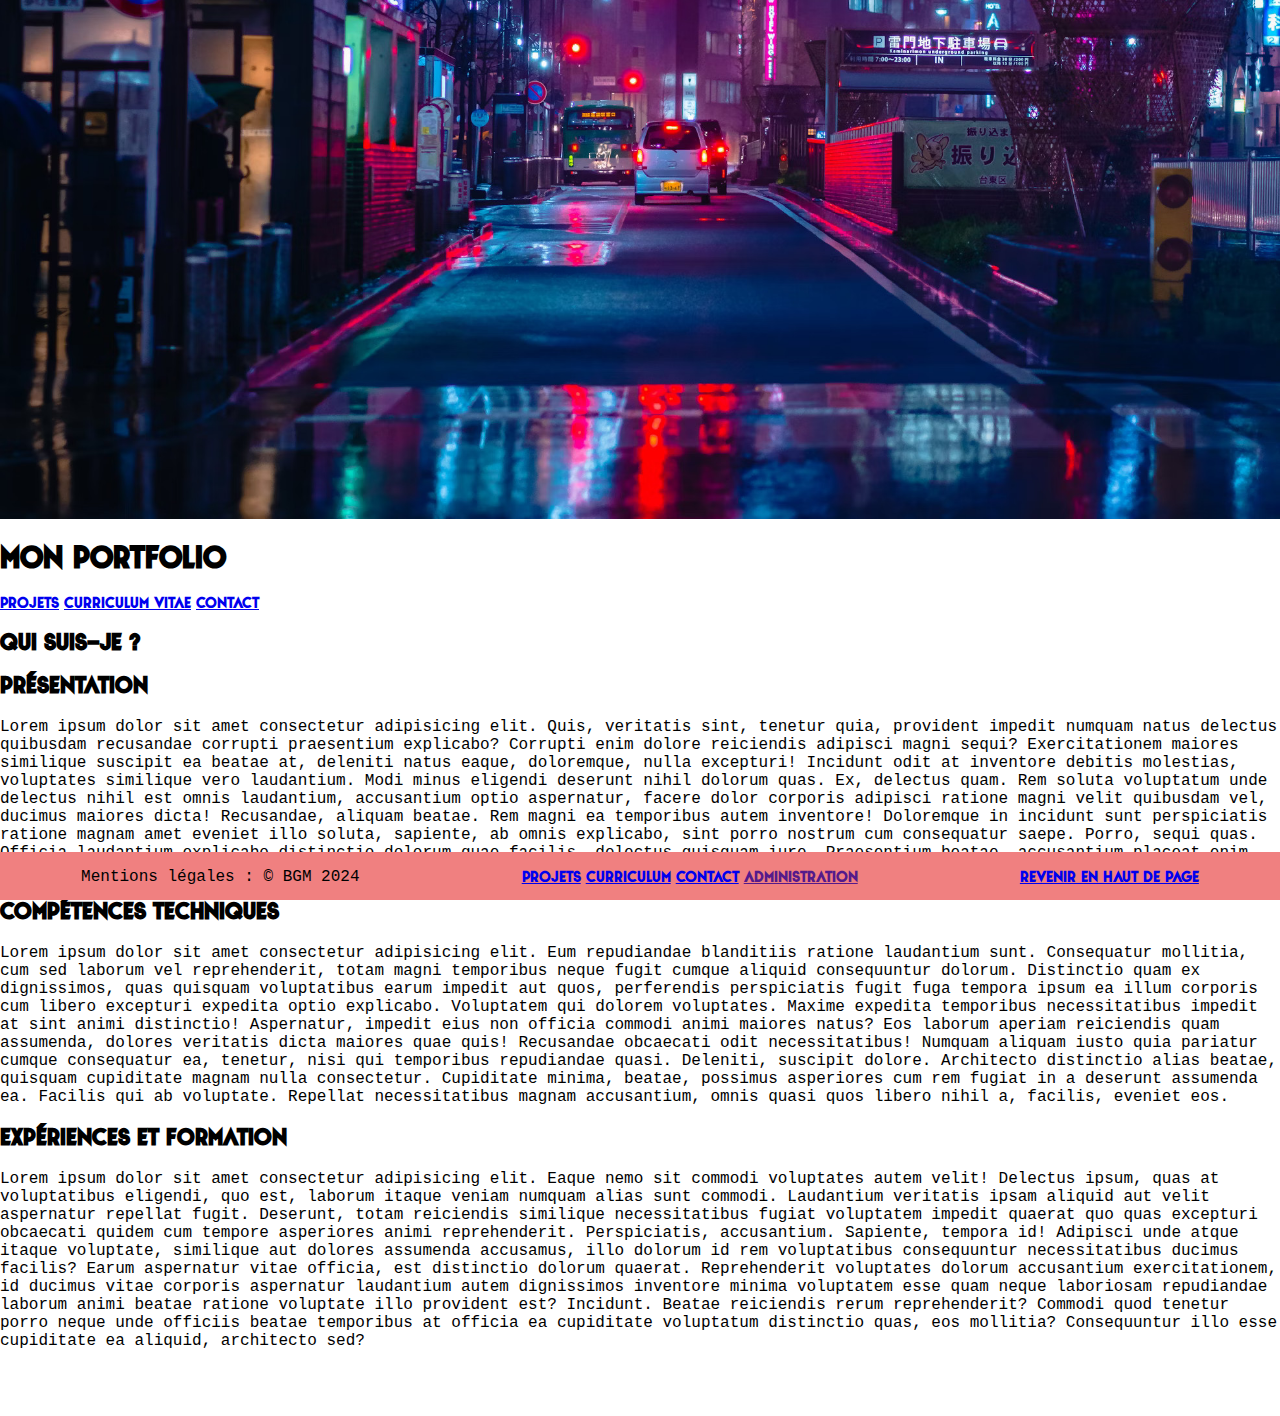
<file: index.html>
<!DOCTYPE html>
<html lang="fr">

<head>
      <meta charset="UTF-8">
      <meta name="viewport" content="width=device-width, initial-scale=1.0">
      <meta name="keywords" content="HTML, CSS, JavaScript, php, dev, web">
      <meta name="author" content="Rainemaker">
      <meta name="description" content="Ce portfolio a été entièrement réalisé par votre dévoué.e afin de démontrer mes connaissances en HTML, CSS, php et JS.">
      <title>Portfolio - Mx BGM</title>
      <link rel="shortcut icon" href="favicon.svg" type="image/x-icon">
      <link rel="stylesheet" href="styles/reset.css">
      <link rel="stylesheet" href="styles/style.css">
      <script src="app/password.js" defer></script>
</head>

<body id="haut">
      <header>
            <div class="heroheader">
                  <img src="img/heroheader.jpeg" alt="">
            </div>
            <h1>Mon portfolio</h1>
            <nav>
                  <a href="pages/projets.php">Projets</a>
                  <a href="pages/curriculum.html">Curriculum Vitae</a>
                  <a href="pages/contact.html">Contact</a>
            </nav>
      </header>

      <main>
            <section>
                  <h2 class=".hiddenTitle">Qui suis-je ?</h2>
                  <article class="articleContainer">
                        <h2>Présentation</h2>
                        <p>Lorem ipsum dolor sit amet consectetur adipisicing elit. Quis, veritatis sint, tenetur quia,
                              provident impedit numquam natus delectus quibusdam recusandae corrupti praesentium
                              explicabo? Corrupti enim dolore reiciendis adipisci magni sequi?
                              Exercitationem maiores similique suscipit ea beatae at, deleniti natus eaque, doloremque,
                              nulla excepturi! Incidunt odit at inventore debitis molestias, voluptates similique vero
                              laudantium. Modi minus eligendi deserunt nihil dolorum quas.
                              Ex, delectus quam. Rem soluta voluptatum unde delectus nihil est omnis laudantium,
                              accusantium optio aspernatur, facere dolor corporis adipisci ratione magni velit quibusdam
                              vel, ducimus maiores dicta! Recusandae, aliquam beatae.
                              Rem magni ea temporibus autem inventore! Doloremque in incidunt sunt perspiciatis ratione
                              magnam amet eveniet illo soluta, sapiente, ab omnis explicabo, sint porro nostrum cum
                              consequatur saepe. Porro, sequi quas.
                              Officia laudantium explicabo distinctio dolorum quae facilis, delectus quisquam iure.
                              Praesentium beatae, accusantium placeat enim eaque laborum recusandae iusto voluptatem,
                              quia corrupti iste et repudiandae facilis! Ut sunt consectetur ad?

                        </p>
                  </article>

                  <article class="articleContainer">
                        <h2>Compétences techniques</h2>
                        <p>Lorem ipsum dolor sit amet consectetur adipisicing elit. Eum repudiandae blanditiis ratione
                              laudantium sunt. Consequatur mollitia, cum sed laborum vel reprehenderit, totam magni
                              temporibus neque fugit cumque aliquid consequuntur dolorum.
                              Distinctio quam ex dignissimos, quas quisquam voluptatibus earum impedit aut quos,
                              perferendis perspiciatis fugit fuga tempora ipsum ea illum corporis cum libero excepturi
                              expedita optio explicabo. Voluptatem qui dolorem voluptates.
                              Maxime expedita temporibus necessitatibus impedit at sint animi distinctio! Aspernatur,
                              impedit eius non officia commodi animi maiores natus? Eos laborum aperiam reiciendis quam
                              assumenda, dolores veritatis dicta maiores quae quis!
                              Recusandae obcaecati odit necessitatibus! Numquam aliquam iusto quia pariatur cumque
                              consequatur ea, tenetur, nisi qui temporibus repudiandae quasi. Deleniti, suscipit dolore.
                              Architecto distinctio alias beatae, quisquam cupiditate magnam nulla consectetur.
                              Cupiditate minima, beatae, possimus asperiores cum rem fugiat in a deserunt assumenda ea.
                              Facilis qui ab voluptate. Repellat necessitatibus magnam accusantium, omnis quasi quos
                              libero nihil a, facilis, eveniet eos.

                        </p>
                  </article>
                  <article class="articleContainer">
                        <h2>Expériences et formation</h2>
                        <p>Lorem ipsum dolor sit amet consectetur adipisicing elit. Eaque nemo sit commodi voluptates
                              autem velit! Delectus ipsum, quas at voluptatibus eligendi, quo est, laborum itaque veniam
                              numquam alias sunt commodi.
                              Laudantium veritatis ipsam aliquid aut velit aspernatur repellat fugit. Deserunt, totam
                              reiciendis similique necessitatibus fugiat voluptatem impedit quaerat quo quas excepturi
                              obcaecati quidem cum tempore asperiores animi reprehenderit. Perspiciatis, accusantium.
                              Sapiente, tempora id! Adipisci unde atque itaque voluptate, similique aut dolores
                              assumenda accusamus, illo dolorum id rem voluptatibus consequuntur necessitatibus ducimus
                              facilis? Earum aspernatur vitae officia, est distinctio dolorum quaerat.
                              Reprehenderit voluptates dolorum accusantium exercitationem, id ducimus vitae corporis
                              aspernatur laudantium autem dignissimos inventore minima voluptatem esse quam neque
                              laboriosam repudiandae laborum animi beatae ratione voluptate illo provident est?
                              Incidunt.
                              Beatae reiciendis rerum reprehenderit? Commodi quod tenetur porro neque unde officiis
                              beatae temporibus at officia ea cupiditate voluptatum distinctio quas, eos mollitia?
                              Consequuntur illo esse cupiditate ea aliquid, architecto sed?
                        </p>
                  </article>
            </section>
      </main>

      <footer>
            <div class="footerContainer">
                  <p>Mentions légales : &copy; BGM 2024</p>
                  <nav class="navContainer">
                        <a href="pages/projets.php">Projets</a>
                        <a href="pages/curriculum.html">Curriculum</a>
                        <a href="pages/contact.html">Contact</a>
                        <a href="" id="buttonAdmin">Administration</a>
                  </nav>
                  <a href="#haut">Revenir en haut de page</a>
            </div>
      </footer>

</body>

</html>
</file>
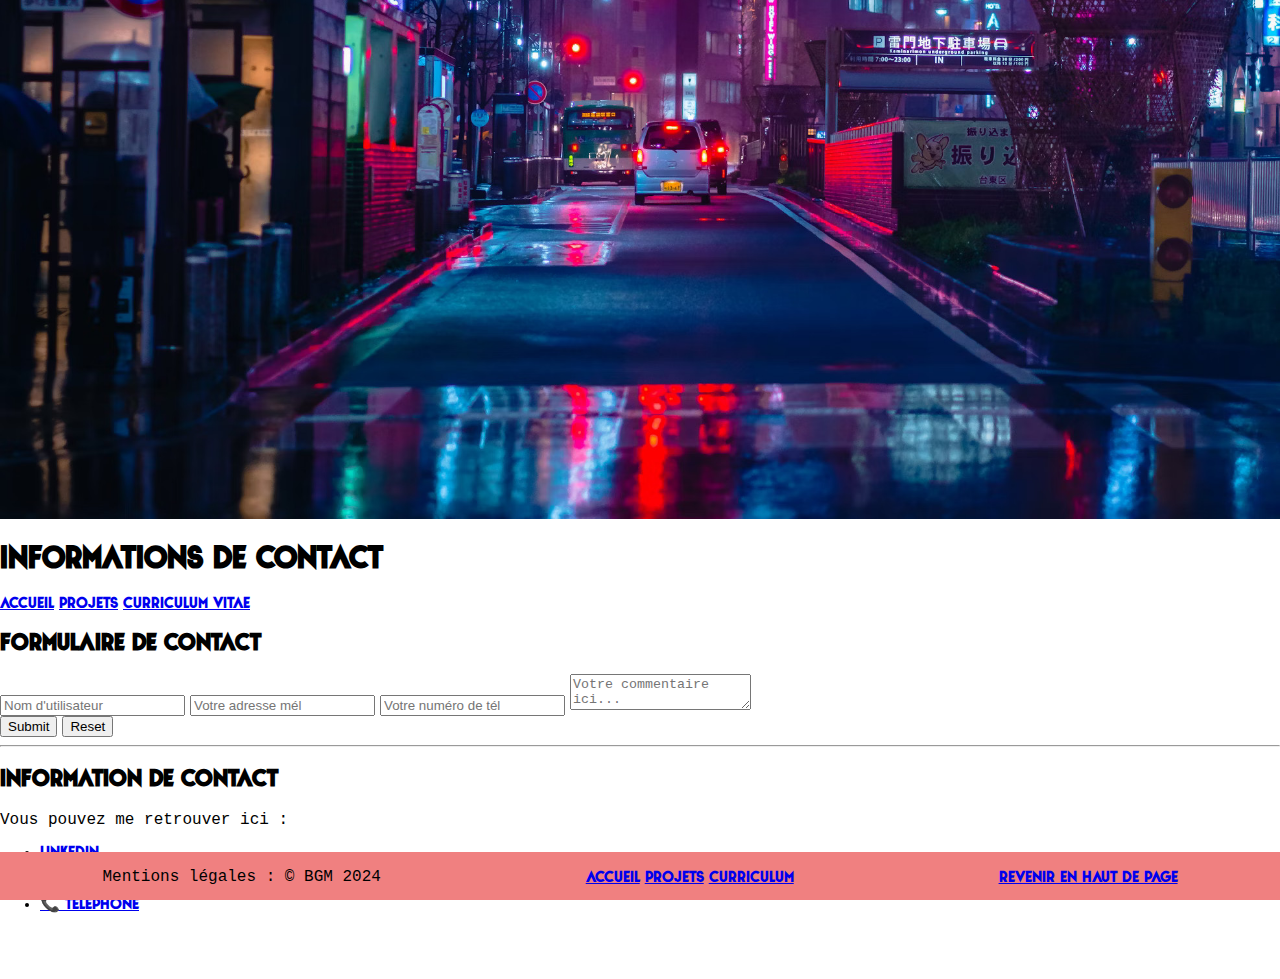
<file: pages/contact.html>
<!DOCTYPE html>
<html lang="fr">

<head>
      <meta charset="UTF-8">
      <meta name="viewport" content="width=device-width, initial-scale=1.0">
      <meta name="keywords" content="HTML, CSS, JavaScript, php, dev, web">
      <meta name="author" content="Rainemaker">
      <meta name="description" content="Ce portfolio a été entièrement réalisé par votre dévoué.e afin de démontrer mes connaissances en HTML, CSS, php et JS.">
      <title>Contact - Mx BGM</title>
      <link rel="shortcut icon" href="../favicon.svg" type="image/x-icon">
      <link rel="stylesheet" href="../styles/reset.css">
      <link rel="stylesheet" href="../styles/style.css">
      <script src="../app/password.js" defer></script>
</head>

<body id="haut">
      <header>
            <div class="heroheader">
                  <img src="../img/heroheader.jpeg" alt="">
            </div>
            <h1>Informations de contact</h1>
            <nav>
                  <a href="../index.html">Accueil</a>
                  <a href="projets.php">Projets</a>
                  <a href="curriculum.html">Curriculum Vitae</a>
            </nav>
      </header>

      <main>
            <section class="contactForm">
                  <h2>Formulaire de contact</h2>
                  <form action="../includes/formMail.php" method="POST">
                        <input type="text" placeholder="Nom d'utilisateur" name="username">
                        <input type="email" placeholder="Votre adresse mél" name="mail">
                        <input type="tel" placeholder="Votre numéro de tél" name="phone">
                        <textarea name="comment" placeholder="Votre commentaire ici..."></textarea>
                        <div>
                              <input type="submit">
                              <input type="reset">
                        </div>
                  </form>
            </section>
            <hr>
            <section class="contactInfos">
                  <hgroup>
                        <h2>Information de contact</h2>
                        <p>Vous pouvez me retrouver ici :</p>
                  </hgroup>
                  <adress>
                        <ul>
                              <li><a href="https://www.linkedin.com/in/beno%C3%AEt-g-1a78b0299/" target="_blank">LinkedIn</a></li>
                              <li><a href="https://github.com/BenoitG86" target="_blank">GitHub</a></li>
                              <li><a href="mailto:benoit.benoit@benoit.fr">📧 E-miel</a></li>
                              <li><a href="tel:+33155550132">📞 Téléphone</a></li>
                        </ul>
                  </adress>
            </section>
      </main>

      <footer>
            <div class="footerContainer">
                  <p>Mentions légales : &copy; BGM 2024</p>
                  <nav class="navContainer">
                        <a href="../index.html">Accueil</a>
                        <a href="projets.php">Projets</a>
                        <a href="curriculum.html">Curriculum</a>
                  </nav>
                  <a href="#haut">Revenir en haut de page</a>
            </div>
      </footer>

</body>

</html>
</file>
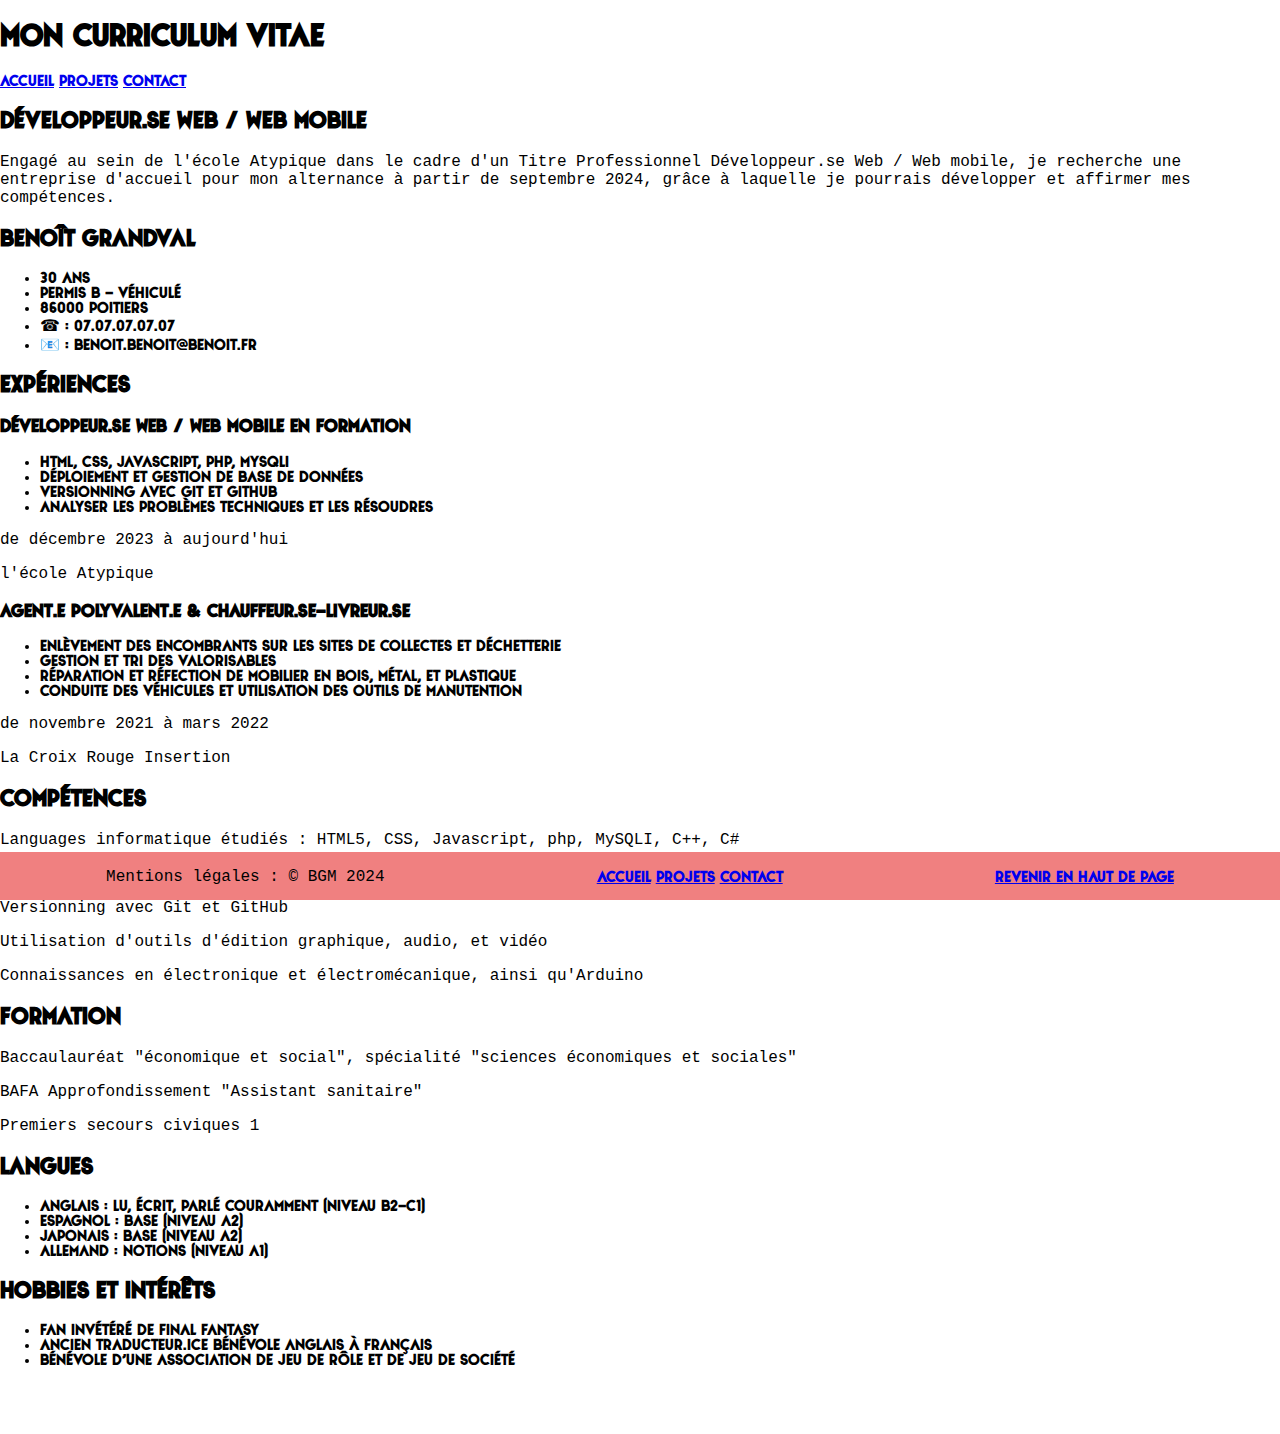
<file: pages/curriculum.html>
<!DOCTYPE html>
<html lang="fr">

<head>
      <meta charset="UTF-8">
      <meta name="viewport" content="width=device-width, initial-scale=1.0">
      <meta name="keywords" content="HTML, CSS, JavaScript, php, dev, web">
      <meta name="author" content="Rainemaker">
      <meta name="description"
content="Ce portfolio a été entièrement réalisé par votre dévoué.e afin de démontrer mes connaissances en HTML, CSS, php et JS.">
      <title>Curriculum vitae - Mx BGM</title>
      <link rel="shortcut icon" href="../favicon.svg" type="image/x-icon">
      <link rel="stylesheet" href="../styles/reset.css">
      <link rel="stylesheet" href="../styles/style.css">
      <script src="../app/password.js" defer></script>
</head>

<body id="haut">
      <header>
            <h1>Mon curriculum vitae</h1>
            <nav>
                  <a href="../index.html">Accueil</a>
                  <a href="projets.php">Projets</a>
                  <a href="contact.html">Contact</a>
            </nav>
      </header>

      <main>
            <div class="curriculumContainer">
                  <div class="headerCurriculum">
                        <h2>Développeur.se web / web mobile</h2>
                        <p>Engagé au sein de l'école Atypique dans le cadre d'un Titre Professionnel Développeur.se Web
                              / Web
                              mobile, je recherche une entreprise d'accueil pour mon alternance à partir de septembre
                              2024,
                              grâce à laquelle je pourrais développer et affirmer mes compétences.</p>
                  </div>
                  <div class="contactCurriculum">
                        <h2>Benoît GRANDVAL</h2>
                        <ul>
                              <li>30 ans</li>
                              <li>Permis B - Véhiculé</li>
                              <li>86000 Poitiers</li>
                              <li>☎ : 07.07.07.07.07</li>
                              <li>📧 : benoit.benoit@benoit.fr</li>
                        </ul>
                  </div>
                  <div class="experienceCurriculum">
                        <div class="card experienceCard">
                              <h2>Expériences</h2>
                        </div>
                        <div class="experienceToday">
                              <div>
                                    <h3>Développeur.se Web / Web mobile en formation</h3>
                                    <ul>
                                          <li>HTML, CSS, Javascript, PHP, MySQLi</li>
                                          <li>Déploiement et gestion de base de données</li>
                                          <li>Versionning avec Git et GitHub</li>
                                          <li>Analyser les problèmes techniques et les résoudres</li>
                                    </ul>
                              </div>
                              <p class="experienceDate">de décembre 2023 à aujourd'hui</p>
                              <p class="experienceEntreprise">l'école Atypique</p>
                        </div>
                        <div class="experienceBefore">
                              <div>
                                    <h3>Agent.e polyvalent.e & Chauffeur.se-Livreur.se</h3>
                                    <ul>
                                          <li>Enlèvement des encombrants sur les sites de collectes et déchetterie</li>
                                          <li>Gestion et tri des valorisables</li>
                                          <li>Réparation et réfection de mobilier en bois, métal, et plastique</li>
                                          <li>Conduite des véhicules et utilisation des outils de manutention</li>
                                    </ul>
                              </div>
                              <p class="experienceDate">de novembre 2021 à mars 2022</p>
                              <p class="experienceEntreprise">La Croix Rouge Insertion</p>
                        </div>
                  </div>
                  <div class="skillsCurriculum">
                        <div class="card skillsCard">
                              <h2>Compétences</h2>
                        </div>
                        <p>Languages informatique étudiés : HTML5, CSS, Javascript, php, MySQLI, C++, C#</p>
                        <p>Utilisation des outils de communication et de travail collaboratif</p>
                        <p>Versionning avec Git et GitHub</p>
                        <p>Utilisation d'outils d'édition graphique, audio, et vidéo</p>
                        <p>Connaissances en électronique et électromécanique, ainsi qu'Arduino</p>
                  </div>
                  <div class="formationCurriculum">
                        <div class="card formationCard">
                              <h2>Formation</h2>
                        </div>
                        <p>Baccaulauréat "économique et social", spécialité "sciences économiques et sociales"</p>
                        <p>BAFA Approfondissement "Assistant sanitaire"</p>
                        <p>Premiers secours civiques 1</p>
                  </div>
                  <div class="languageCurriculum">
                        <div class="card languageCard">
                              <h2>Langues</h2>
                        </div>
                        <ul>
                              <li>Anglais : Lu, écrit, parlé couramment (niveau B2-C1)</li>
                              <li>Espagnol : Base (niveau A2)</li>
                              <li>Japonais : Base (niveau A2)</li>
                              <li>Allemand : Notions (niveau A1)</li>
                        </ul>
                  </div>
                  <div class="hobbiesCurriculum">
                        <div class="card hobbiesCard">
                              <h2>Hobbies et intérêts</h2>
                        </div>
                        <ul>
                              <li>Fan invétéré de Final Fantasy</li>
                              <li>Ancien traducteur.ice bénévole Anglais à Français</li>
                              <li>Bénévole d'une association de jeu de rôle et de jeu de société</li>
                        </ul>
                  </div>
            </div>

      </main>

      <footer>
            <div class="footerContainer">
                  <p>Mentions légales : &copy; BGM 2024</p>
                  <nav class="navContainer">
                        <a href="../index.html">Accueil</a>
                        <a href="projets.php">Projets</a>
                        <a href="contact.html">Contact</a>
                  </nav>
                  <a href="#haut">Revenir en haut de page</a>
            </div>
      </footer>

</body>

</html>
</file>
<file: styles/style.css>
*,
*::before,
*::after {
      box-sizing: border-box;
}

:root {
      --main-color: lightblue;
      --secondary-color: lightcoral;
      --main-font: "Hypero", Courier, monospace;
      --secondary-font: "Cafe", Courier, monospace;
}

@font-face {
      font-family: "Hypero";
      src: url(../font/HyperoRegular.otf) format('opentype'), url(../font/HyperoRegular.ttf) format('truetype');
}

@font-face {
      font-family: "Cafe";
      src: url(../font/Cafe.otf) format('opentype'), url(../font/Cafe.ttf) format('truetype');
}

html {
      scroll-behavior: smooth;
}

body {
      display: flex;
      flex-direction: column;
      font-family: var(--main-font);
}


/* --------------------- */
/* -----Header---------- */
/* --------------------- */

header {
      width: 100%;
}

header img {
      width: 100%;

}

/* --------------------- */

.imgProjet {
      width: 200px;
}

/* --------------------- */

p {
      font-family: 'Courier New', Courier, monospace;
}

/* ----Footer------ */

footer {
      width: 100%;
      height: 3rem;
      position: sticky;
      bottom: 0;
      background-color: var(--secondary-color);
}

.footerContainer {
      display: flex;
      justify-content: space-around;
      align-items: center;

}
</file>
